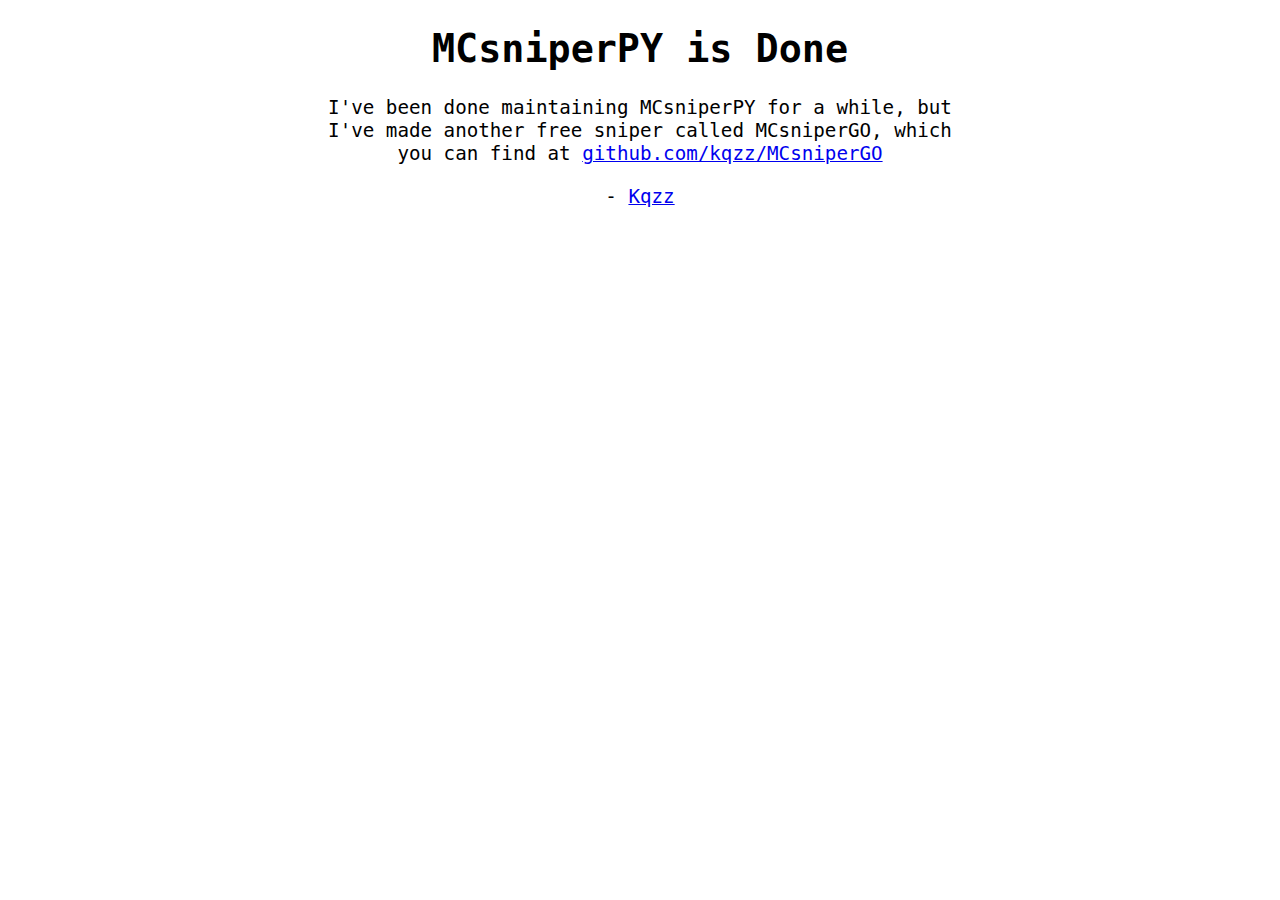
<file: index.html>
<!DOCTYPE html>
<html lang="en-US">
  <body>
    <head>
      <!-- META -->

      <meta charset="UTF-8" />
      <meta name="viewport" content="width=device-width, initial-scale=1.0" />
      <title>MCsniperPY | Home</title>
      <meta name="viewport" content="width=device-width, initial-scale=1.0" />
      <link rel="icon" href="./assets/favicon-32x32.png" />
      <meta property="og:title" content="MCsniperPY" />
      <meta property="og:type" content="website" />
      <meta property="og:url" content="https://mcsniperpy.github.io/" />
      <meta property="og:image" content="./img/old-logo.png" />
      <meta
        property="og:description"
        content="A fast, free, and async Python name sniper!"
      />
      <meta
        name="Description"
        content="MCsniperPY. A fast, free, and async Minecraft username sniper written in Python!"
      />
      <meta name="theme-color" content="#4188C7" />
      <!-- Favicon -->
      <link rel="icon" href="img/favicon.png" sizes="32x32" type="image/png" />
    </head>

    <div>
      <h1>MCsniperPY is Done</h1>
      <p>
        I've been done maintaining MCsniperPY for a while, but I've made another
        free sniper called MCsniperGO, which you can find at
        <a href="https://github.com/kqzz/MCsniperGO" target="_blank"
          >github.com/kqzz/MCsniperGO</a
        >
      </p>

      <p>- <a href="https://kqzz.me">Kqzz</a></p>
    </div>
    <style>
      html {
        text-align: center;
        font-family: monospace;
        font-size: 1.2rem;
        margin-left: auto;
        margin-right: auto;
        max-width: 50%;
      }
    </style>
  </body>
</html>
</file>
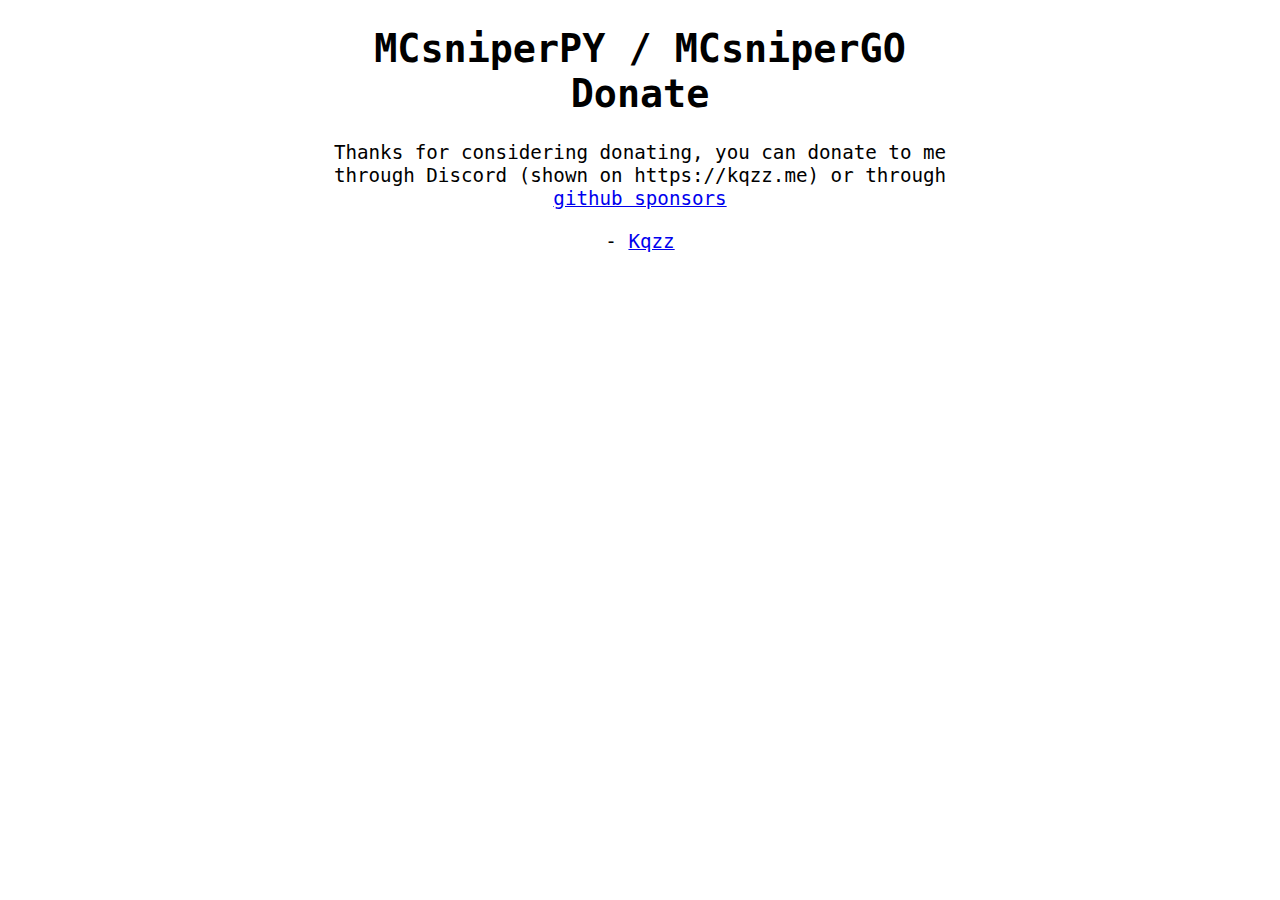
<file: donate.html>
<!DOCTYPE html>
<html lang="en-US">
  <body>
    <head>
      <!-- META -->

      <meta charset="UTF-8" />
      <meta name="viewport" content="width=device-width, initial-scale=1.0" />
      <title>MCsniperPY | Home</title>
      <meta name="viewport" content="width=device-width, initial-scale=1.0" />
      <link rel="icon" href="./assets/favicon-32x32.png" />
      <meta property="og:title" content="MCsniperPY" />
      <meta property="og:type" content="website" />
      <meta property="og:url" content="https://mcsniperpy.github.io/" />
      <meta property="og:image" content="./img/old-logo.png" />
      <meta
        property="og:description"
        content="A fast, free, and async Python name sniper!"
      />
      <meta
        name="Description"
        content="MCsniperPY. A fast, free, and async Minecraft username sniper written in Python!"
      />
      <meta name="theme-color" content="#4188C7" />
      <!-- Favicon -->
      <link rel="icon" href="img/favicon.png" sizes="32x32" type="image/png" />
    </head>

    <div>
      <h1>MCsniperPY / MCsniperGO Donate</h1>
      <p>
        Thanks for considering donating, you can donate to me through Discord
        (shown on https://kqzz.me) or through
        <a href="https://github.com/sponsors/Kqzz">github sponsors</a>
      </p>

      <p>- <a href="https://kqzz.me">Kqzz</a></p>
    </div>
    <style>
      html {
        text-align: center;
        font-family: monospace;
        font-size: 1.2rem;
        margin-left: auto;
        margin-right: auto;
        max-width: 50%;
      }
    </style>
  </body>
</html>
</file>
